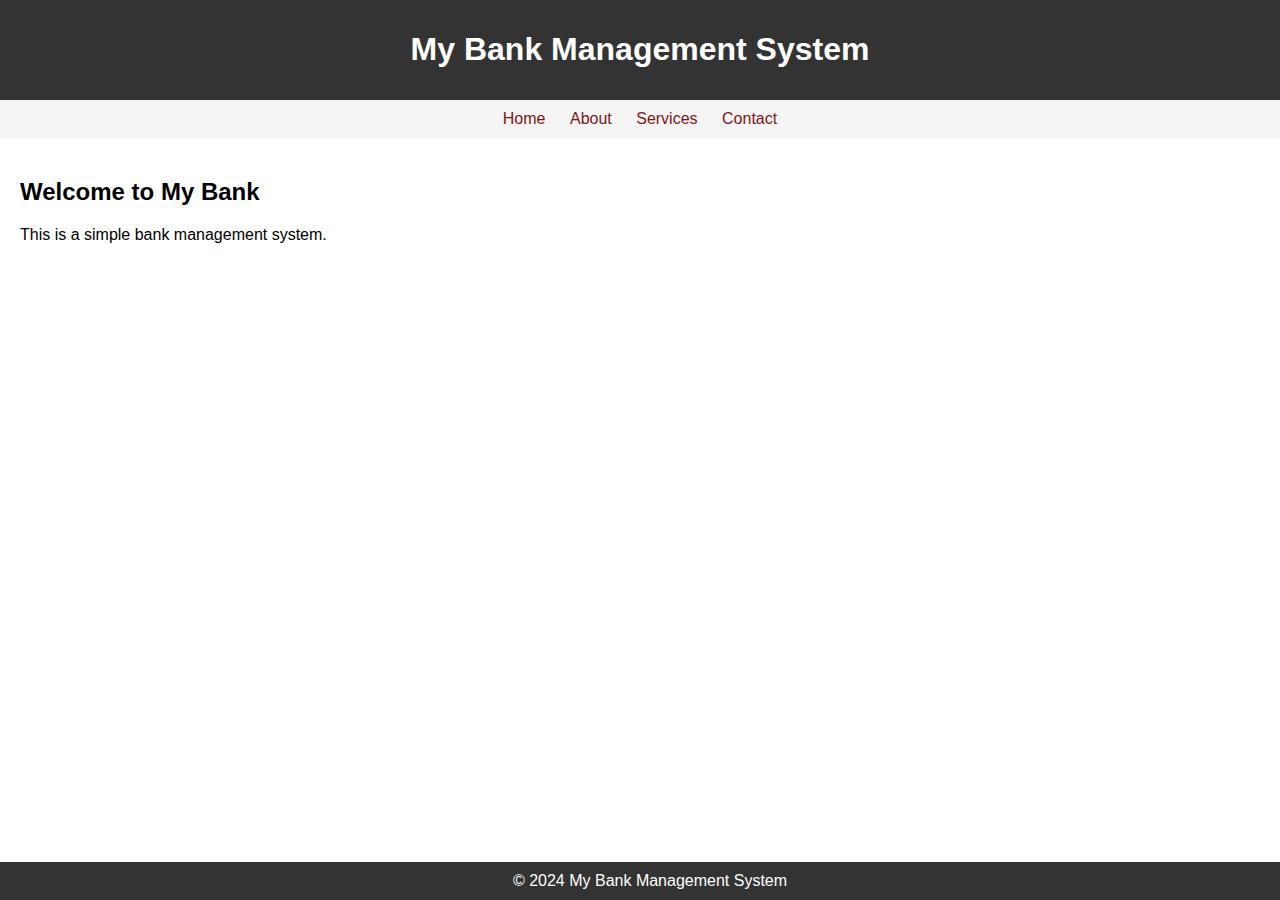
<file: bankfile.html>
<!DOCTYPE html>
<html lang="en">
<head>
    <meta charset="UTF-8">
    <meta name="viewport" content="width=device-width, initial-scale=1.0">
    <title>My Bank Management System</title>
    <style>
        body {
            font-family: Arial, sans-serif;
            margin: 0;
            padding: 0;
        }

        header {
            background-color: #333;
            color: #fff;
            padding: 10px;
            text-align: center;
        }

        nav {
            background-color: #f4f4f4;
            padding: 10px;
            text-align: center;
        }

        nav a {
            text-decoration: none;
            color: #801616;
            margin: 0 10px;
        }

        section {
            padding: 20px;
        }

        footer {
            background-color: #333;
            color: #fff;
            text-align: center;
            padding: 10px;
            position: fixed;
            width: 100%;
            bottom: 0;
        }
    </style>
    <script src="script.js"></script>
</head>
<body>
    <header>
        <h1>My Bank Management System</h1>
    </header>
    <nav>
        <a href="#">Home</a>
        <a href="#">About</a>
        <a href="#">Services</a>
        <a href="#">Contact</a>
    </nav>
    <section>
        <h2>Welcome to My Bank</h2>
        <p>This is a simple bank management system.</p>
        <!-- You can add more content here -->
    </section>
    <footer>
        &copy; 2024 My Bank Management System
    </footer>
</body>
</html>
</file>
